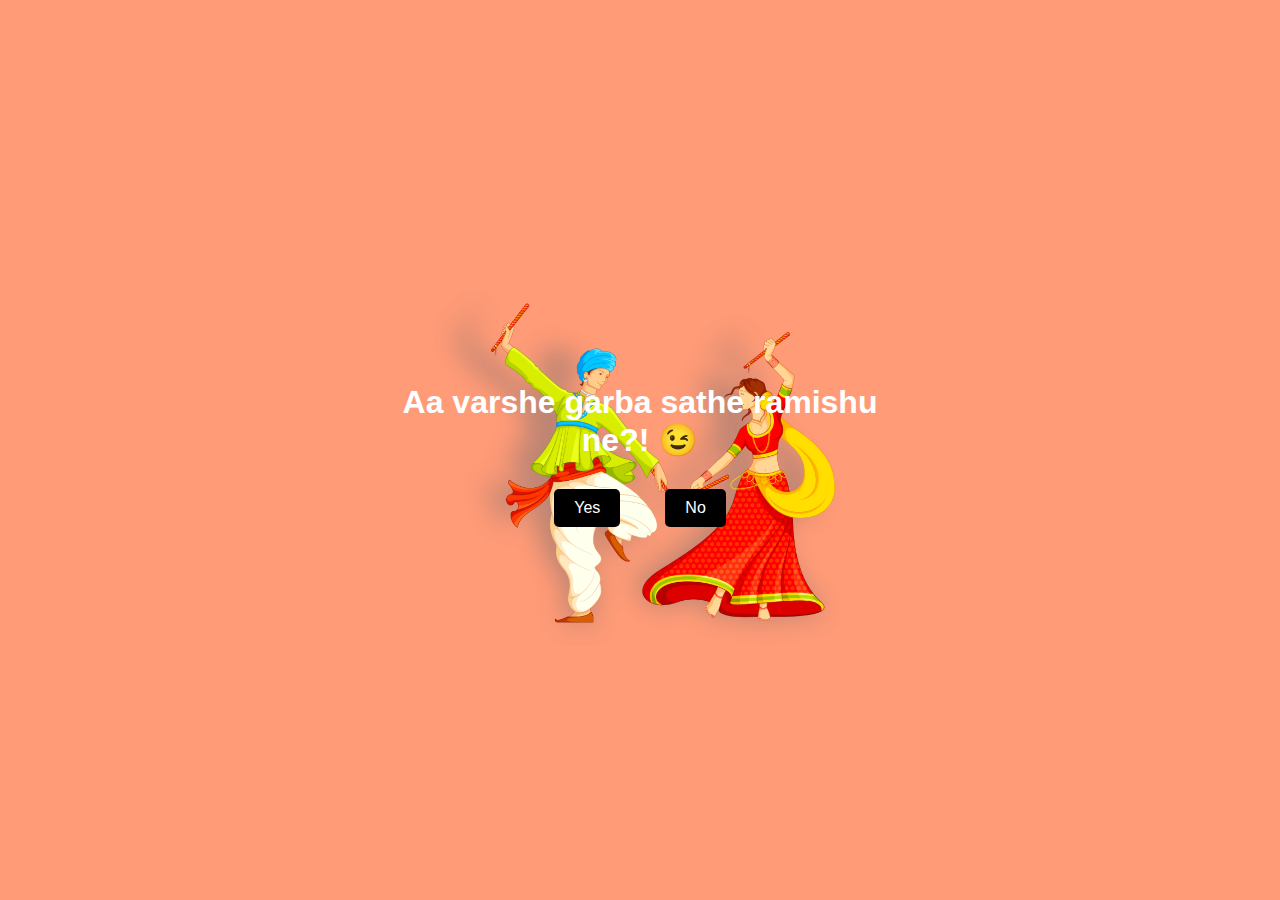
<file: index.html>
<!DOCTYPE html>
<html lang="en">
  <head>
    <meta charset="UTF-8" />
    <meta name="viewport" content="width=device-width, initial-scale=1.0" />
    <title>Aase?</title>
    <link rel="stylesheet" href="./style.css" />
    <style>
      body, html {
        margin: 0;
        padding: 0;
        height: 100%;
      }

      .container {
        background-image: url('pngwing.com.png');
        background-size: contain; /* Ensures the entire image is visible */
        background-position: center; /* Centers the image */
        background-repeat: no-repeat; /* Prevents repeating the image */
        width: 100%;
        height: 100vh; /* Full viewport height */
        display: flex;
        flex-direction: column;
        align-items: center;
        justify-content: center;
        text-align: center;
        overflow: hidden; /* Hides any overflow */
      }


      h1 {
        color: white;
        font-size: 2em;
        margin-top: 20px;
        z-index: 1; /* Ensure text is above the background image */
      }

      .btn a {
        margin: 10px;
        text-decoration: none;
        padding: 10px 20px;
        background-color: #000000;
        color: white;
        border-radius: 5px;
        z-index: 1; /* Ensure buttons are above the background image */
      }


@media (max-width: 767px) {
  .container {
    background-size: contain; /* Contain for smaller screens */
    background-position: center top; /* Adjust positioning */
  }
}

    </style>
  </head>
  <body>
    <div class="container" onclick="playBackgroundMusic()">
      <!-- Your other content here -->
      <h1>Aa varshe garba sathe ramishu ne?! 😉</h1>
      <div class="btn">
        <a href="yes.html">Yes</a>
        <a href="no1.html">No</a>
      </div>
    </div>

  </body>
  
</html>
</file>
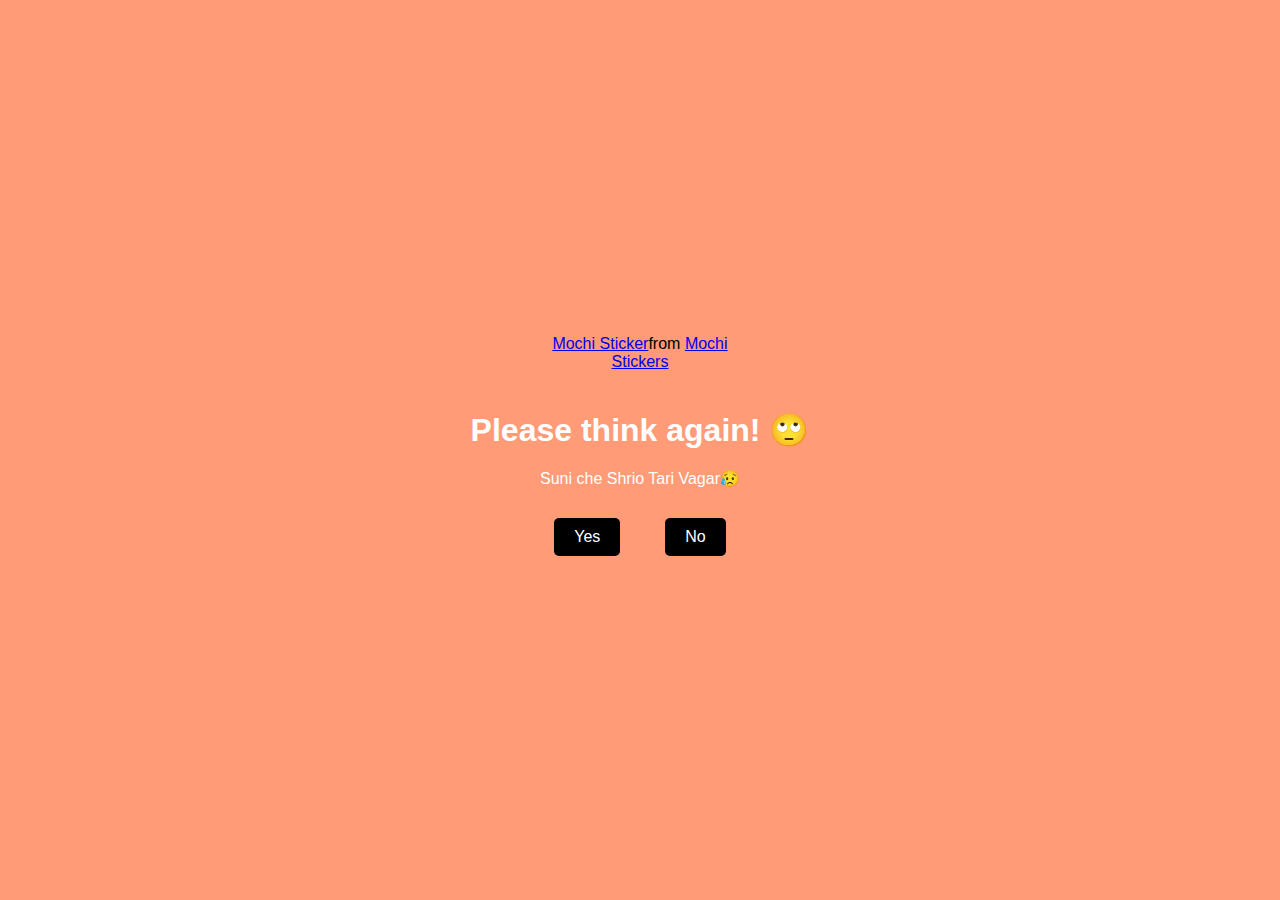
<file: no1.html>
<!DOCTYPE html>
<html lang="en">
  <head>
    <meta charset="UTF-8" />
    <meta name="viewport" content="width=device-width, initial-scale=1.0" />
    <title>Ask Her Out</title>

    <link rel="stylesheet" href="./style.css" />
  </head>
  <body>
    <div class="container">
      <div
        class="tenor-gif-embed"
        data-postid="22050818"
        data-share-method="host"
        data-aspect-ratio="1"
        data-width="100%"
      >
        <a href="https://tenor.com/view/mochi-gif-22050818">Mochi Sticker</a
        >from
        <a href="https://tenor.com/search/mochi-stickers">Mochi Stickers</a>
      </div>
      <script
        type="text/javascript"
        async
        src="https://tenor.com/embed.js"
      ></script>
      <h1>Please think again! 🙄</h1>
      <p>Suni che Shrio Tari Vagar😥</p>

      <div class="btn">
        <a href="yes.html">Yes</a>
        <a href="no2.html">No</a>
      </div>
    </div>
    <audio id="backgroundMusic" loop>
      <source src="suni suni sarie oo ma.mp3" type="audio/mpeg">
      Your browser does not support the audio element.
    </audio>

  <script>
    var music = document.getElementById('backgroundMusic');

    // Function to play background music
    function playBackgroundMusic() {
      music.play().then(() => {
        sessionStorage.setItem('isMusicPlaying', 'true'); // Save state to sessionStorage
      }).catch(error => {
        console.log("Autoplay prevented. User interaction required.");
      });
    }

    // Load the music state when the page loads
    window.onload = function() {
      if (sessionStorage.getItem('isMusicPlaying') === 'true') {
        playBackgroundMusic(); // Resume playing if music was previously playing
      }
    };
  </script>

  </body>
</html>
</file>
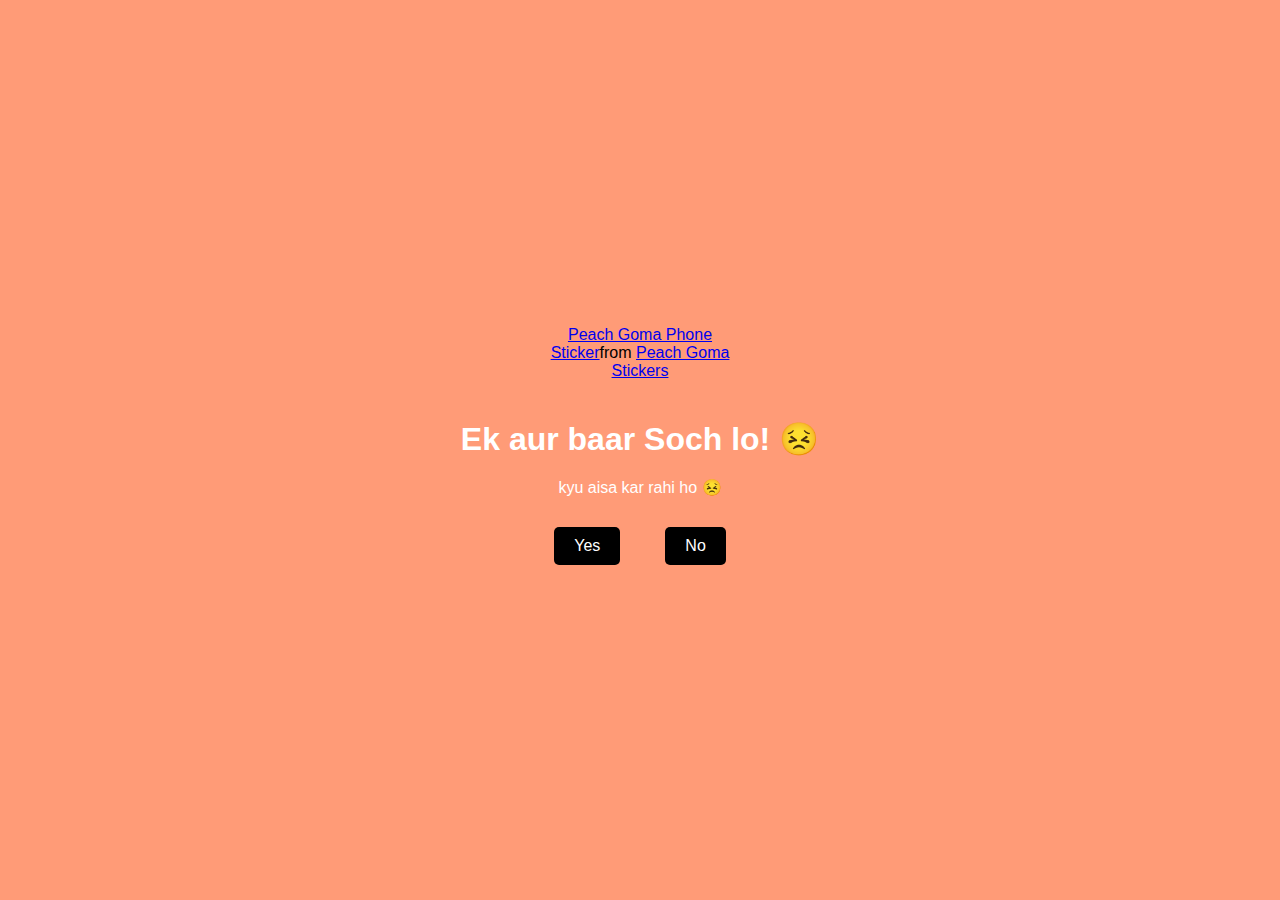
<file: no2.html>
<!DOCTYPE html>
<html lang="en">
  <head>
    <meta charset="UTF-8" />
    <meta name="viewport" content="width=device-width, initial-scale=1.0" />
    <title>Ask Her Out</title>

    <link rel="stylesheet" href="./style.css" />
  </head>
  <body>
    <div class="container">
      <div
        class="tenor-gif-embed"
        data-postid="15974530976611222074"
        data-share-method="host"
        data-aspect-ratio="1.26923"
        data-width="100%"
      >
        <a
          href="https://tenor.com/view/peach-goma-phone-gif-15974530976611222074"
          >Peach Goma Phone Sticker</a
        >from
        <a href="https://tenor.com/search/peach+goma-stickers"
          >Peach Goma Stickers</a
        >
      </div>
      <script
        type="text/javascript"
        async
        src="https://tenor.com/embed.js"
      ></script>

      <h1>Ek aur baar Soch lo! 😣</h1>
      <p>kyu aisa kar rahi ho 😣</p>

      <div class="btn">
        <a href="yes.html">Yes</a>
        <a href="#" id="move-random">No</a>
      </div>
    </div>

    <script src="./script.js"></script>

    <audio id="backgroundMusic" loop>
      <source src="lili vadelely .mp3" type="audio/mpeg">
      Your browser does not support the audio element.
    </audio>

  <script>
    var music = document.getElementById('backgroundMusic');

    // Function to play background music
    function playBackgroundMusic() {
      music.play().then(() => {
        sessionStorage.setItem('isMusicPlaying', 'true'); // Save state to sessionStorage
      }).catch(error => {
        console.log("Autoplay prevented. User interaction required.");
      });
    }

    // Load the music state when the page loads
    window.onload = function() {
      if (sessionStorage.getItem('isMusicPlaying') === 'true') {
        playBackgroundMusic(); // Resume playing if music was previously playing
      }
    };
  </script>
  </body>
</html>
</file>
<file: style.css>
/* author - deepak tiwari */
* {
    margin: 0;
    padding: 0;
    box-sizing: border-box;
    font-family: sans-serif;
  }
  
  body {
    width: 100%;
    min-height: 100vh;
    display: flex;
    justify-content: center;
    align-items: center;
    background-color: #ff9b77;
  }
  
  .container {
    display: flex;
    flex-direction: column;
    text-align: center;
    align-items: center;
    gap: 20px;
    max-width: 500px;
    margin: 20px;
  }
  
  .container .tenor-gif-embed {
    max-width: 200px;
  }
  
  .container .btn {
    display: flex;
    gap: 25px;
  }
  


  h1 {
    color: white;
    font-size: 2em;
    margin-top: 20px;
    z-index: 5; /* Ensure text is above the background image */
  }
  p{
    color: white;
  }

  .btn a {
    margin: 10px;
    text-decoration: none;
    padding: 10px 20px;
    background-color: #000000;
    color: white;
    border-radius: 5px;
    z-index: 1; /* Ensure buttons are above the background image */
  }
</file>
